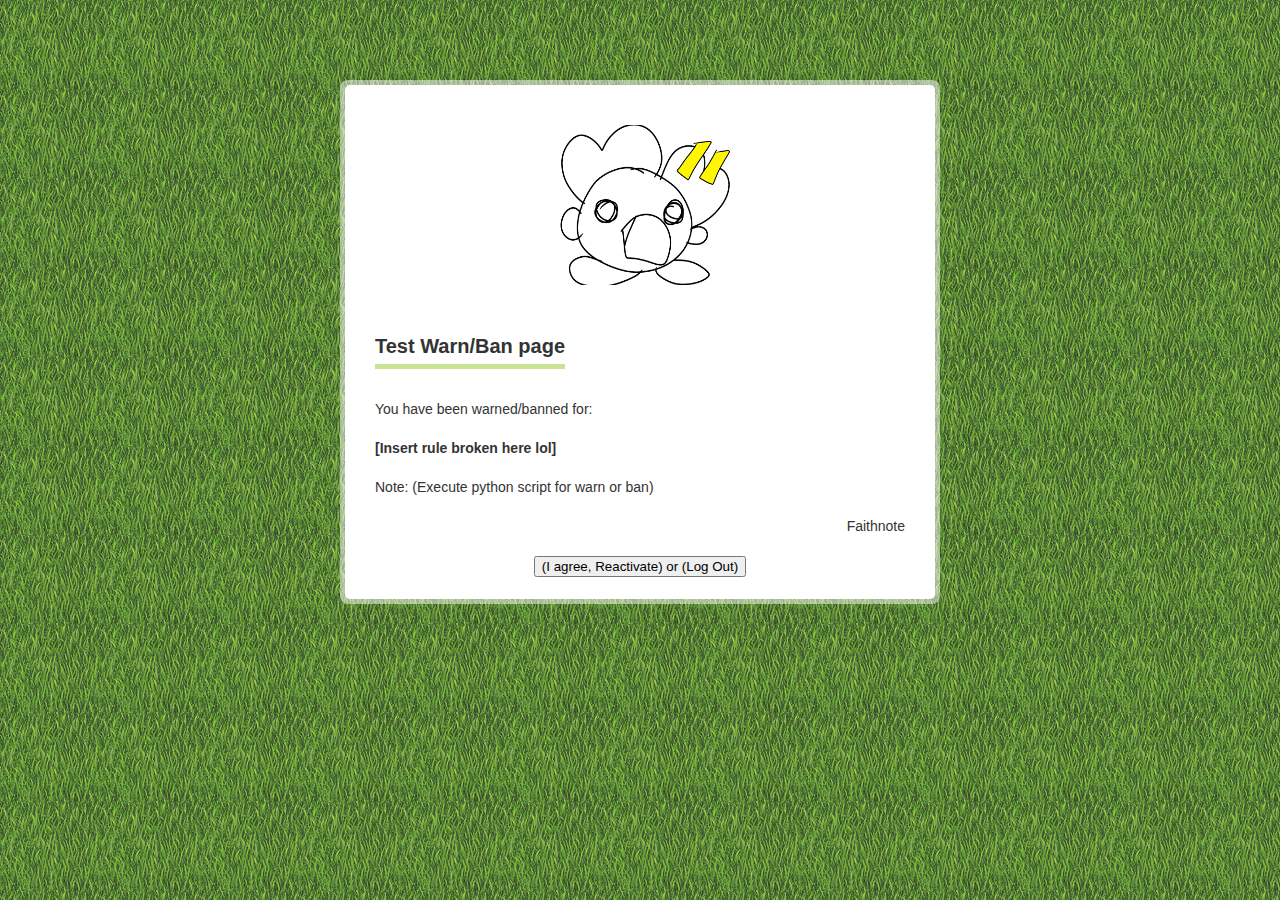
<file: notapproved.html>
<!-- Code in both in python and in HTML.
Code: If user gets warning message, redirect to page. 
If not, redirect to home page.
-->
<!DOCTYPE html>
<html>
  <head>
    <meta charset="UTF-8">
    <meta name="viewport" content="width=device-width, initial-scale=1.0">
    <link rel="icon" href="./static/favicon.ico"static type="image/x-icon" />
    <title>Faithnote - Not Approved</title>
    <link href="./static/css/main.css" rel="stylesheet" type="text/css" media="all">
    <!-- Execute Python script here to redirect if the User's rank = 0 and notice = 1 (0 for no warnings, 1 for warning, 2 for ban)-->
<div class="container">
      <div class="box">
        <div class="box-inner">
          <img src="./static/img/fnte-notice.png" class="fnte-icon">
<h1>Test Warn/Ban page</h1>
          <p>You have been warned/banned for: </p>
          <b>[Insert rule broken here lol]</b>
          <p>Note: (Execute python script for warn or ban)</p>
          <p class="right">Faithnote</p>
          <center>
          <button type="button" onclick="alert('On Warn: Message to say account has been reactivated!, On Ban: Redirects user to home page.')">(I agree, Reactivate) or (Log Out)</button>
         </center>
        </div>
      </div>
    </div>
  </head>
  <body>
</file>
<file: static/css/main.css>
body {
    background: #446211 url(../img/body-green.gif);
    color: #333;
    font-family: "arial","helvetica",sans-serif;
    margin: 0;
    padding: 0;
}

.box {
    position: relative;
    border-radius: 8px;
    -webkit-border-radius: 8px;
    -moz-border-radius: 8px;
    background: rgba(255,255,255,0.5);
    padding: 5px;
    margin-bottom: 50px;
}

.box-inner {
    border-radius: 5px;
    -webkit-border-radius: 5px;
    -moz-border-radius: 5px;
    background: #fff;
    margin: 0;
    padding: 20px 30px;
}

h1 {
    font-size: 20px;
    border-bottom: 5px solid #C8E392;
    display: inline-block;
}

.right {
    text-align: right;
}

.fnte-icon {
    display: block;
    margin: 20px auto 30px;
    width: 192px;
    height: 160px;
}

.container {
    width: 600px;
    margin: 80px auto;
    text-align: left;
    font-size: 14px;
    line-height: 1.8;
}

div#header {
    /* overflow: hidden; */
    position: relative;
}

div#header-body {
    width: 820px;
    height: 37px;
}

div#global {
    background: transparent url(../img/bg_global.gif) no-repeat scroll 0 bottom;
    margin: 0 auto 15px;
    padding: 0 0 10px 0;
    width: 820px;
}


div#header, div#footer {
    width: 820px;
    margin: 0 auto;
    text-align: left;
    clear: both;
}

div.dropdown {
    position: absolute;
    background: #90c800;
    margin: 20px auto;
    padding: 1px 5px;
    width: 300px;
    z-index: 10000;
}

.ten-hidden {
    display: none !important;
}

#header ul.header-links {
    display: inline-block;
    line-height: 37px;
}
ul.header-links {
    color: white;
    line-height: 54px;
    float: right;
    font-size: 75%;
    display: block;
}

div#global ul.menu {
    background: transparent url(../img/bgglobalhd.gif) no-repeat scroll 0 top;
    font-weight: bold;
    padding: 10px 10px 0 5px;
    text-align: left;
    position: relative;
    font-size: 90%;
}

div#global ul.menu li.global-top {
    background: transparent url(../img/icon-top.png) no-repeat scroll 0 50%;
    padding: 0px 0 0 24px;
}

div#global ul.menu li.global-movies {
    background: transparent url(../img/icon-relationmovie.gif) no-repeat scroll 0 50%;
}

div#global ul.menu li.global-ranking {
    background: transparent url(../img/icon-ranking.gif) no-repeat scroll 0 50%;
    padding-top: 2px;
}

div#global ul.menu li.global-upload {
    background: transparent url(../img/icon-upload.png) no-repeat scroll 0 50%;
    padding-top: 2px;
    width: 15px;
    height: 15px;
}

div#global ul.menu li.global-category {
    background: transparent url(../img/category.gif) no-repeat scroll 0 50%;
}

div#global ul.menu li.global-special {
    background: transparent url(../img/icon-special.gif) no-repeat scroll 0 50%;
}

div#global ul.menu li.global-search {
    position: absolute;
    right: 10px;
    top: 8px;
    white-space: nowrap;
}

div#global ul.menu li form input {
    background: transparent url(../img/searchbutton.gif) no-repeat scroll right center;
    font-size: 80%;
    font-weight: bold;
    margin-left: 3px;
    padding-bottom: 4px;
    padding-right: 6px;
    padding-top: 4px;
    text-decoration: none;
    color: rgb(144, 200, 0);
    border: 0px;
}

div#global ul.menu li.global-search span.commandosearch {
    font-weight: normal;
}

div#global ul.menu li {
    display: inline;
    color: #fff;
    font-size: 100%;
    margin-left: 10px;
    padding: 0px 0 0 20px;
    line-height: 1em;
}

div#memo-navigation-top {
    margin-bottom: 15px;
}

div.memo-navigation {
    clear: both;
}

div.breadcrumbs {
    height: 32px;
    padding: 5px 0 0 5px;
    font-family: sans-serif;
    font-size: 80%;
    background: url(../img/bg_breadcrumbs.png) no-repeat;
    overflow: hidden;
}
div#global ul.menu li {
    display: inline;
    color: #fff;
    font-size: 100%;
    margin-left: 10px;
    padding: 0px 0 0 20px;
    line-height: 1em;
}

div.breadcrumbs span.selected {
    display: block;
    float: left;
    width: auto;
    padding: 8px 7px 10px 22px;
    background: url(../img/breadcrumbs-selected.gif) top left no-repeat;
    font-weight: bold;
    overflow: hidden;
    height: 50px;
    color: #fff;
}

.breadcrumbs, .box-body.channel-navigation, .memo-navigation {
    display: none;
}

div.box-body {
    background: url(../img/bg_boxbody.png) repeat-y;
    zoom: 1;
}

div.channel-navigation {
    padding: 10px 12px 3px !important;
    _padding: 4px 12px 0 !important;
}

div.channel-navigation span.sort-buttons {
    display: block;
    float: left;
    margin-right: 5px;
}

div.channel-navigation span {
    margin-right: 0px;
}

div.channel-navigation span.sort-buttons {
    display: block;
    float: left;
    margin-right: 5px;
}

.left-sort-btn {
    background: transparent url(../img/icon_sort_on.gif) no-repeat scroll left center;
}

.left-sort-btn, .center-sort-l-btn, .center-sort-r-btn, .right-sort-btn {
    color: #FFFFFF;
    padding: 10px 7px;
    font-weight: bold;
    font-size: 80%;
    zoom: 1;
}

a:visited {
    color: #ffffff;
}

a {
    color: #ffffff;
}


element.style {
}
div.channel-navigation span {
    margin-right: 0px;
}
div.channel-navigation span {
    margin-right: 5px;
}
a .center-sort-l-btn {
    background: transparent url(../img/icon_sort_center_off.gif) no-repeat scroll right center;
}
a .left-sort-btn, a .center-sort-l-btn, a .center-sort-r-btn, a .right-sort-btn {
    color: #90c800;
    cursor: pointer;
}
.center-sort-l-btn, .center-sort-r-btn {
    background: transparent url(../img/icon_sort_on.gif) no-repeat scroll center center;
}

div#header-body a {
    color: #fff;
}
ul.header-links a {
    text-decoration: none;
}

.CopyBox {
    clear: both;
    font: 12px arial;
    text-align: left;
    padding-left: 6px;
}

.SpaceEm {
    height: 10px;
    font-size: 10px;
    border: 0;
    padding: 0;
    margin: 0;
    line-height: 10px;
}
</file>
